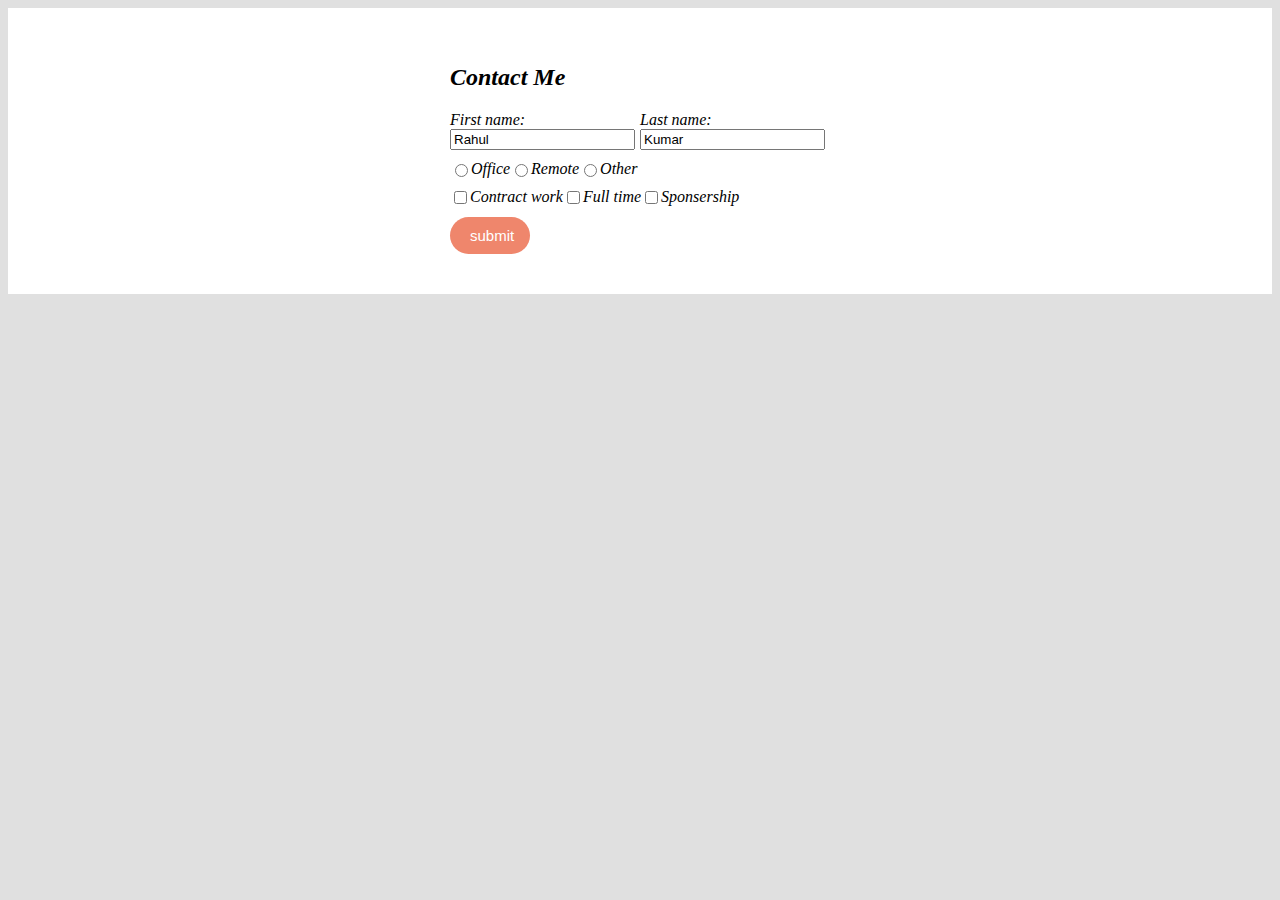
<file: pages/contact.html>
<!DOCTYPE html>
<html lang="en">
<head>
    <meta charset="UTF-8">
    <meta http-equiv="X-UA-Compatible" content="IE=edge">
    <meta name="viewport" content="width=device-width, initial-scale=1.0">
    <title>Contact</title>
    <link rel="stylesheet" href="../style.css">
</head>
<body>
    <section>
        <form action="">
            <h2>Contact Me</h2>
            <div class="input-section">
                <div class="input-group">
                    <label for="first-name">First name:</label>
                    <input type="text" id="first-name" name="first-name" value="Rahul"></input>
                </div>
                <div class="input-group">
                    <label for="last-name">Last name:</label>
                    <input type="text" id="last-name" name="last-name" value="Kumar"></input>
                </div>
            </div>

            <div class="input-section">
                <input type="radio" id="office" name="office" value="office">
                <label for="office">Office</label>
                <input type="radio" id="offremotece" name="remote" value="remote">
                <label for="remote">Remote</label>
                <input type="radio" id="other" name="other" value="other">
                <label for="other">Other</label>
            </div>

            <div class="input-section">
                <input type="checkbox" id="contract" name="contract" value="contract">
                <label for="contract">Contract work</label>
                <input type="checkbox" id="full-time" name="full-time" value="full-time">
                <label for="full-time">Full time</label>
                <input type="checkbox" id="sponsership" name="sponsership" value="sponsership">
                <label for="sponsership">Sponsership</label>
            </div>

            <input type="submit" value="submit" class="button">

        </form>
    </section>
</body>
</html>
</file>
<file: style.css>
body{
    display: flex;
    flex-direction: column;
    background-color: #e0e0e0;
    font-style: italic;
}
header{
    width: 100%;
    height: 30px;
    background-color: purple;
}
.hero{
    width: 100%;
   display: flex;
   justify-content: space-between;
   flex-wrap: wrap;
}
p{
    font-size: 21px;
}
.hero-info{
    margin: 30px 30px 30px 70px;
    max-width: 300px;
}
.hero-image{
    width: 350px;
    height: 350px;
    margin: 30px;
    border-radius: 100%;
}
@media only screen and (max-width:816px){
    .hero-info{
        max-width: 700px;
    }
    .hero-image{
       height: 250px;
       width: 250px; 
       margin-right: 10px;
    }
    p{
        font-size: 15px;
    }
}
.styled-break{
    width: 30px;
    height: 5px;
    background-color: #a17df4;
    border-radius: 2.5px;
    margin: 30px 0 30px 0;
}

#name{
    font-size: 45px;
}

.avatar{
    width: 100px;
    height: 100px;
    border-radius: 100%;
}

section{
   
    width: 100%;
    background-color: #ffffff;
    display: flex;
    justify-content: center;
    align-items: center;
    flex-wrap: wrap;
    padding: 36px 0 0 0;
}
.about-me{
    width: 300px;
    display: flex;
    justify-content: space-evenly;
    margin: 5px;
}
.info{
    max-width: 300px;
    margin: 5px;
}
.box{
    width: 30px;
    height: 30px;
    /* border-radius: 50px; */
    background-color: red;
    margin: 10px;
    /* flex-direction: row; */
    box-shadow: 2px 2px black;
}
form{
    margin: 0 0 40px 0;
}
.input-section{
margin: 10px 0;
display: flex;
}
.input-group{
display: flex;
flex-direction: column;
margin: 0 5px 0 0;
}
.button{
    padding: 10px 20px;
    border: 0;
    display: flex;
    width: 80px;
    font-size: 15px;
    background-color: #ef866c;
    border-radius: 20px;
    color: #ffffff;
    text-align: center;
    justify-content: center;
}

.button:hover{
    background-color: #ef744b;
}

.button:active{
    box-shadow: inset -2px -2px 3px rgba(255,255,255,0.6);
}

a{
    text-decoration: none;
    color: black;
}
a:hover{
    color: red;
    font-size: 20px;
}

nav{
    width: 100%;
    height: 50px;
    display: flex;
    justify-content: space-between;
}
.js{
    height: 35px;
    margin: 8px 15px;
    border-radius: 7px;
}
.nav-bar{
    display: flex;
    /* justify-content: flex-end; */
    list-style-type: none;
}
li{
    padding: 10px;
    /* margin-left: 30px; */
    font-size: 18px;
}
footer{
    display: flex;
    justify-content: center;
}
.far{
    margin: 3px;
}
</file>
